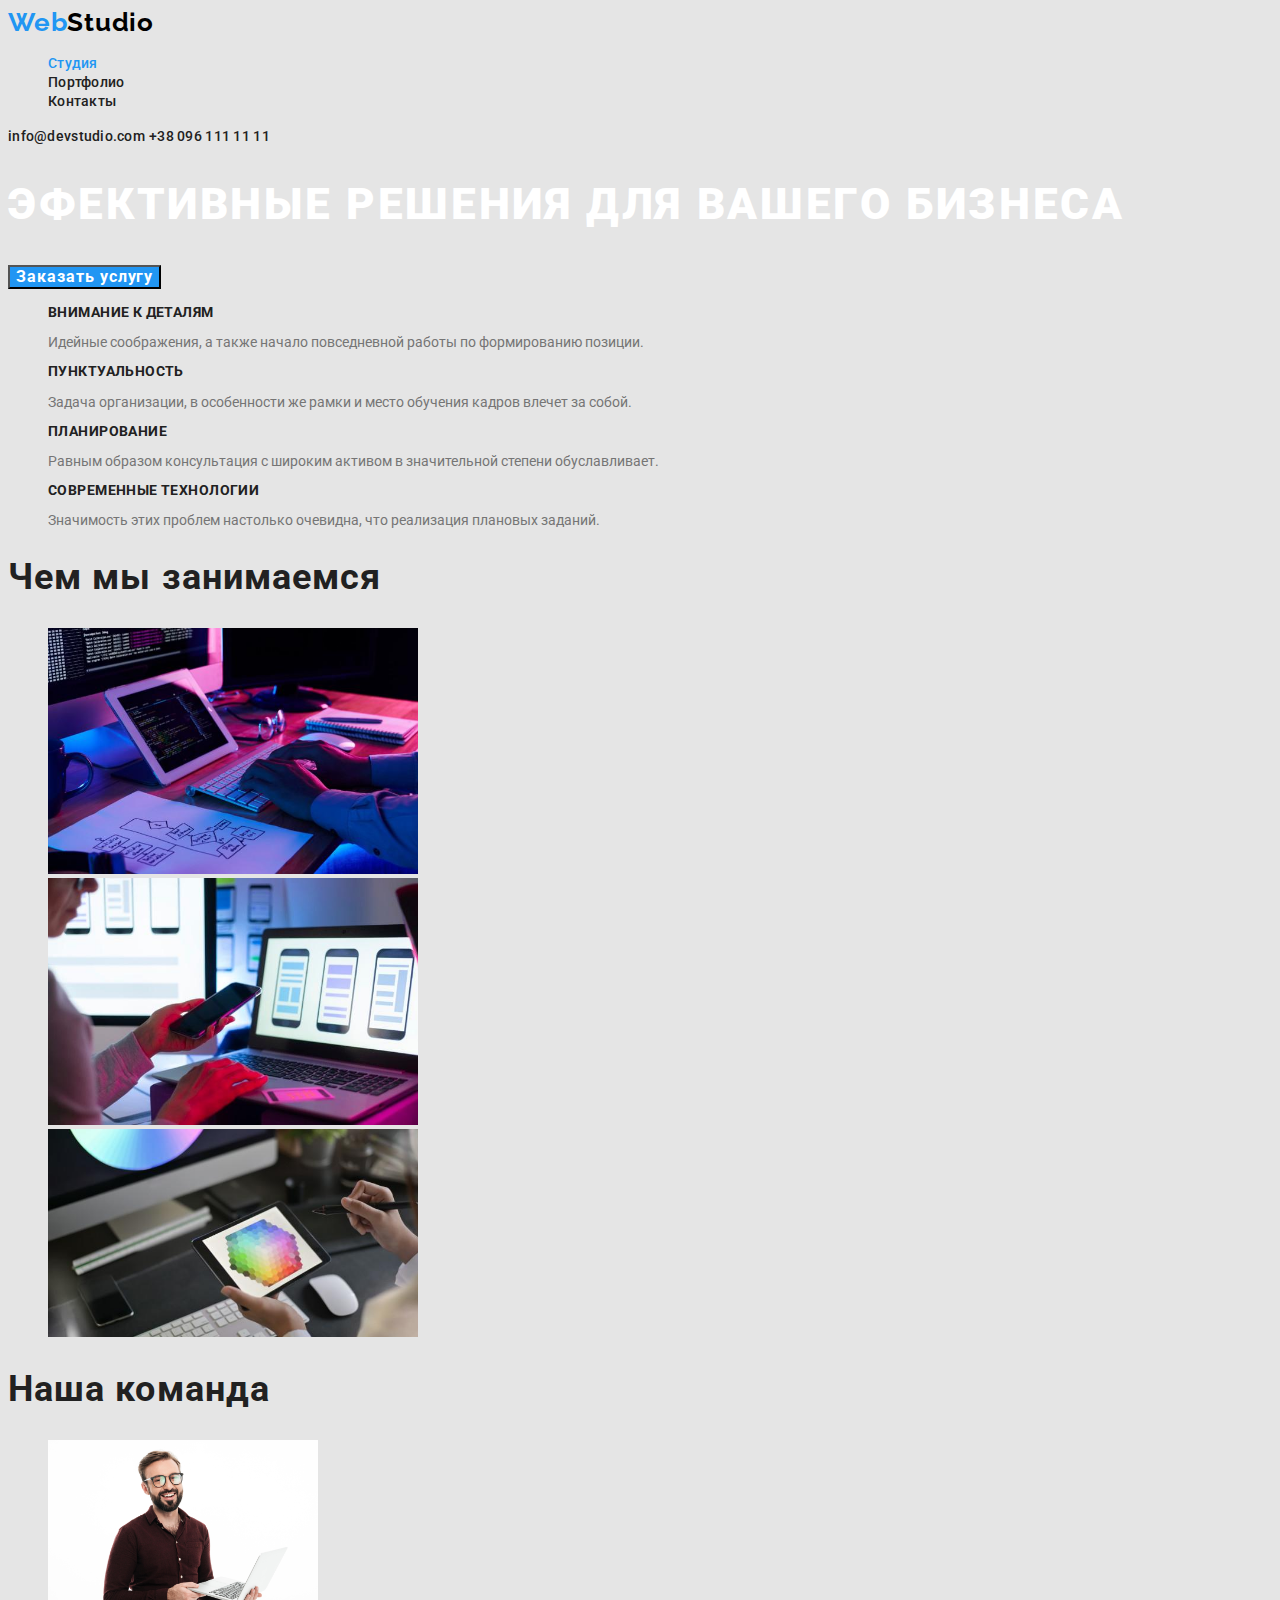
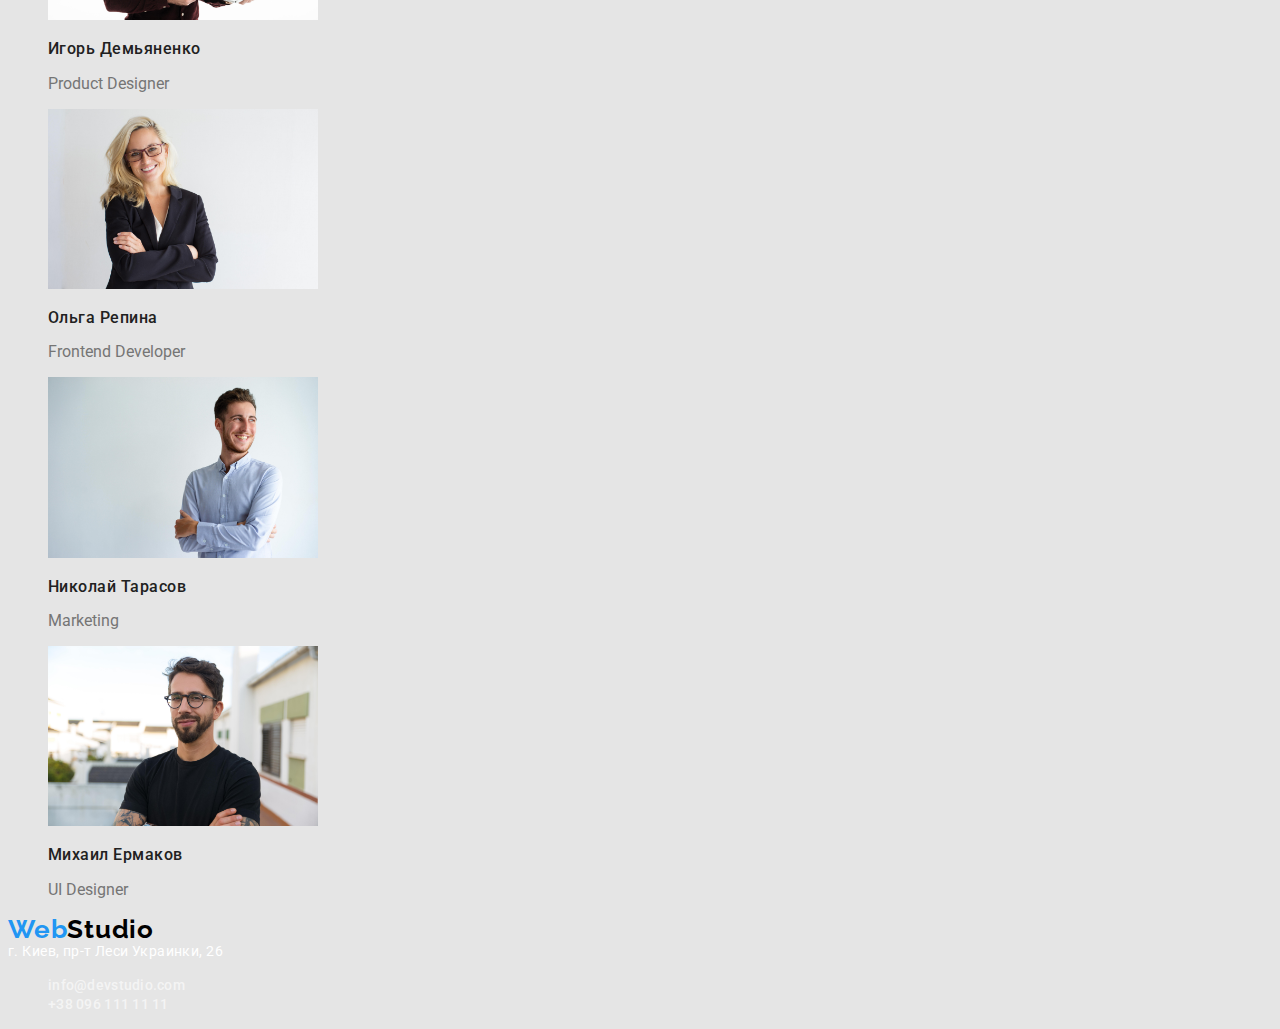
<file: index.html>
<!DOCTYPE html>
<html lang="ru">
<head>
    <meta charset="UTF-8">
    <meta http-equiv="X-UA-Compatible" content="IE=edge">
    <meta name="viewport" content="width=device-width, initial-scale=1.0">
    <title>Web Studio</title>
    <link rel="preconnect" href="https://fonts.googleapis.com">
    <link rel="preconnect" href="https://fonts.gstatic.com" crossorigin>
    <link href="https://fonts.googleapis.com/css2?family=Raleway:wght@700&family=Roboto:wght@400;500;700;900&display=swap"
        rel="stylesheet">
    <link rel="stylesheet" href="./css/style.css">
</head>

    <body class="page">
        <header>
            <nav>
                <a class= "logo-company" href="/"><span class="first-part-logo">Web</span>Studio</a>
                <ul class="site-nav">
                    <li><a href="/studio" class="link current">Студия</a></li>
                    <li><a href="./portfolio.html" class="link">Портфолио</a></li>
                    <li><a href="/Contacts" class="link">Контакты</a></li>
                </ul>
        
            </nav>
            <div class="contact-information"> 
                <a href="mailto:info@devstudio.com " class="link">info@devstudio.com</a>
                <a href="tel:+380961111111" class="link">+38 096 111 11 11</a>
           </div>
           
        </header>
      <main>
           <section class="hero">
                    <h1 class="hero-title">Эфективные решения для вашего бизнеса</h1>
                    <button class="button" type="button">Заказать услугу</button>
                </section>
          <section class="feature-list">
                <ul>
                    <li>
                        <h3 class="title">Внимание к деталям</h3>
                        <p class="description">Идейные соображения, а также начало повседневной работы по формированию позиции.</p>
                    </li>
                    <li>
                        <h3 class="title">Пунктуальность</h3>
                        <p class="description">Задача организации, в особенности же рамки и место обучения кадров влечет за собой.</p>
                    </li>
                    <li>
                        <h3 class="title">Планирование</h3>
                        <p class="description">Равным образом консультация с широким активом в значительной степени обуславливает.</p>
                    </li>
                    <li>
                        <h3 class="title">Современные технологии</h3>
                        <p class="description">Значимость этих проблем настолько очевидна, что реализация плановых заданий.</p>
                    </li>
               </ul>
         </section>
         <section class="section"> 
                <h2 class="section-title">Чем мы занимаемся</h2>
                <ul>
                    <li>
                        <img src="./images/photolaptop.jpg" alt="печатает на компьютере"
                            width='370'>
                    </li>
                    <li>
                        <img src="./images/photophone.jpg" alt="телефон в руках" width="370">
                    </li>
                    <li>
                        <img src="./images/phototablet.jpg" alt="планшет в руках" width="370">
                    </li>
                </ul>
            </section>
            <section class="section">
                <h2 class="section-title">Наша команда</h2>
                <ul class="team">
                    <li>
                        <img src="./images/Photoguywithcomputer.jpg " alt="парень с компьютером" width='270'>
                        <h3 class="team-title">Игорь Демьяненко </h3>
                        <p  class= "work" lang="en">Product Designer</p>
                    </li> 
                    <li>
                        <img src="./images/photogirl.jpg" alt="Девушка в очках" width="270">
                        <h3 class="team-title">Ольга Репина</h3>
                        <p  class= "work" lang="en">Frontend Developer</p>
            
                    </li>
                    <li>
                        <img src="./images/photoguywithsmile.jpg" alt="парень с улыбкой " width='270'>
                        <h3 class="team-title">Николай Тарасов</h3>
                        <p  class= "work" lang="en">Marketing</p>
            
                    </li>
                    <li>
                        <img src="images/photoguyintshirt.jpg" alt="парень в черной футболке" width="270">
                        <h3 class="team-title">Михаил Ермаков</h3>
                        <p class= "work" lang="en">UI Designer</p>
            
                    </li>
                </ul>
            
            </section>
     </main>
       <footer>
            <a class= "logo-company" href="/"><span class="first-part-logo">Web</span>Studio</a>
            <address class = "adreess-street">г. Киев, пр-т Леси Украинки, 26</address>
            <ul class="contact-footer">
                <li> 
                    <a href="mailto:info@devstudio.com "class="link">info@devstudio.com</a>
                </li>
                <li>
                    <a href="tel:+380961111111"class="link">+38 096 111 11 11</a>
                </li>

            </ul>

     </footer>
        
    </body>
</html>
</file>
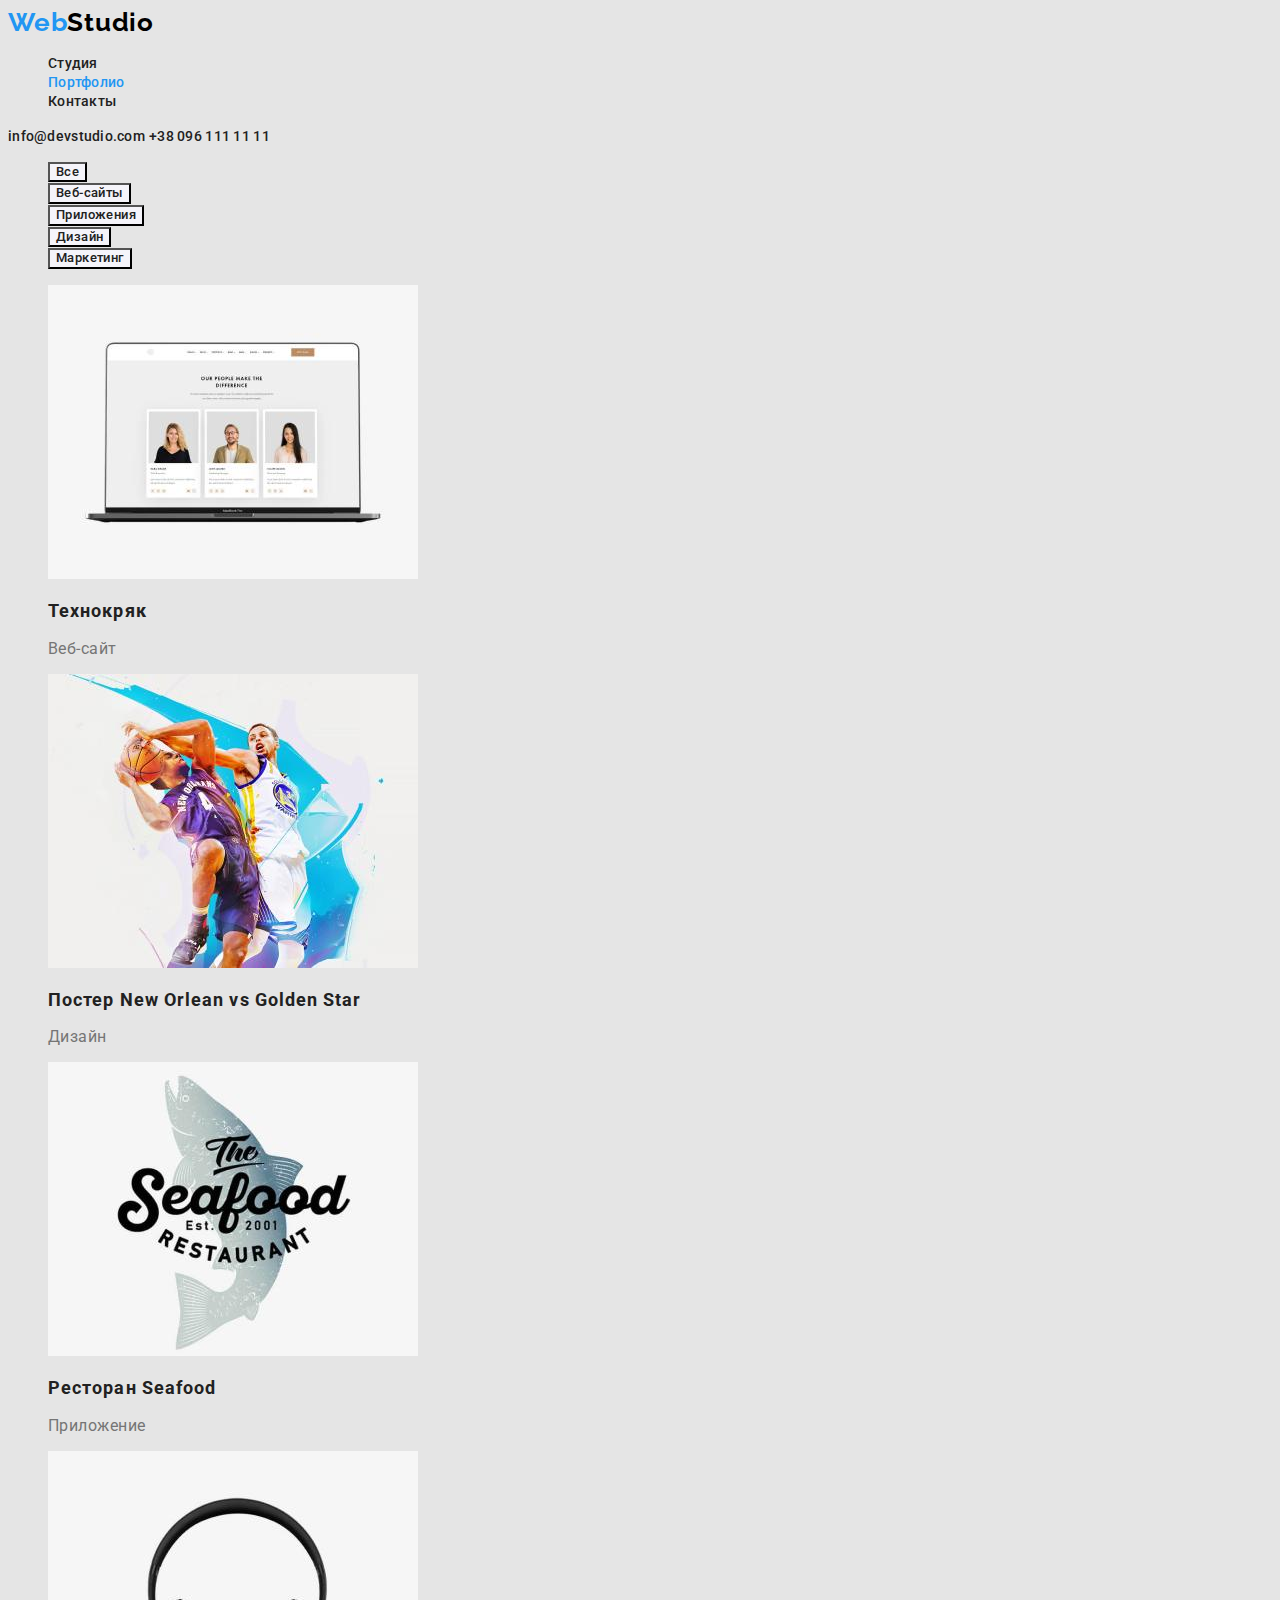
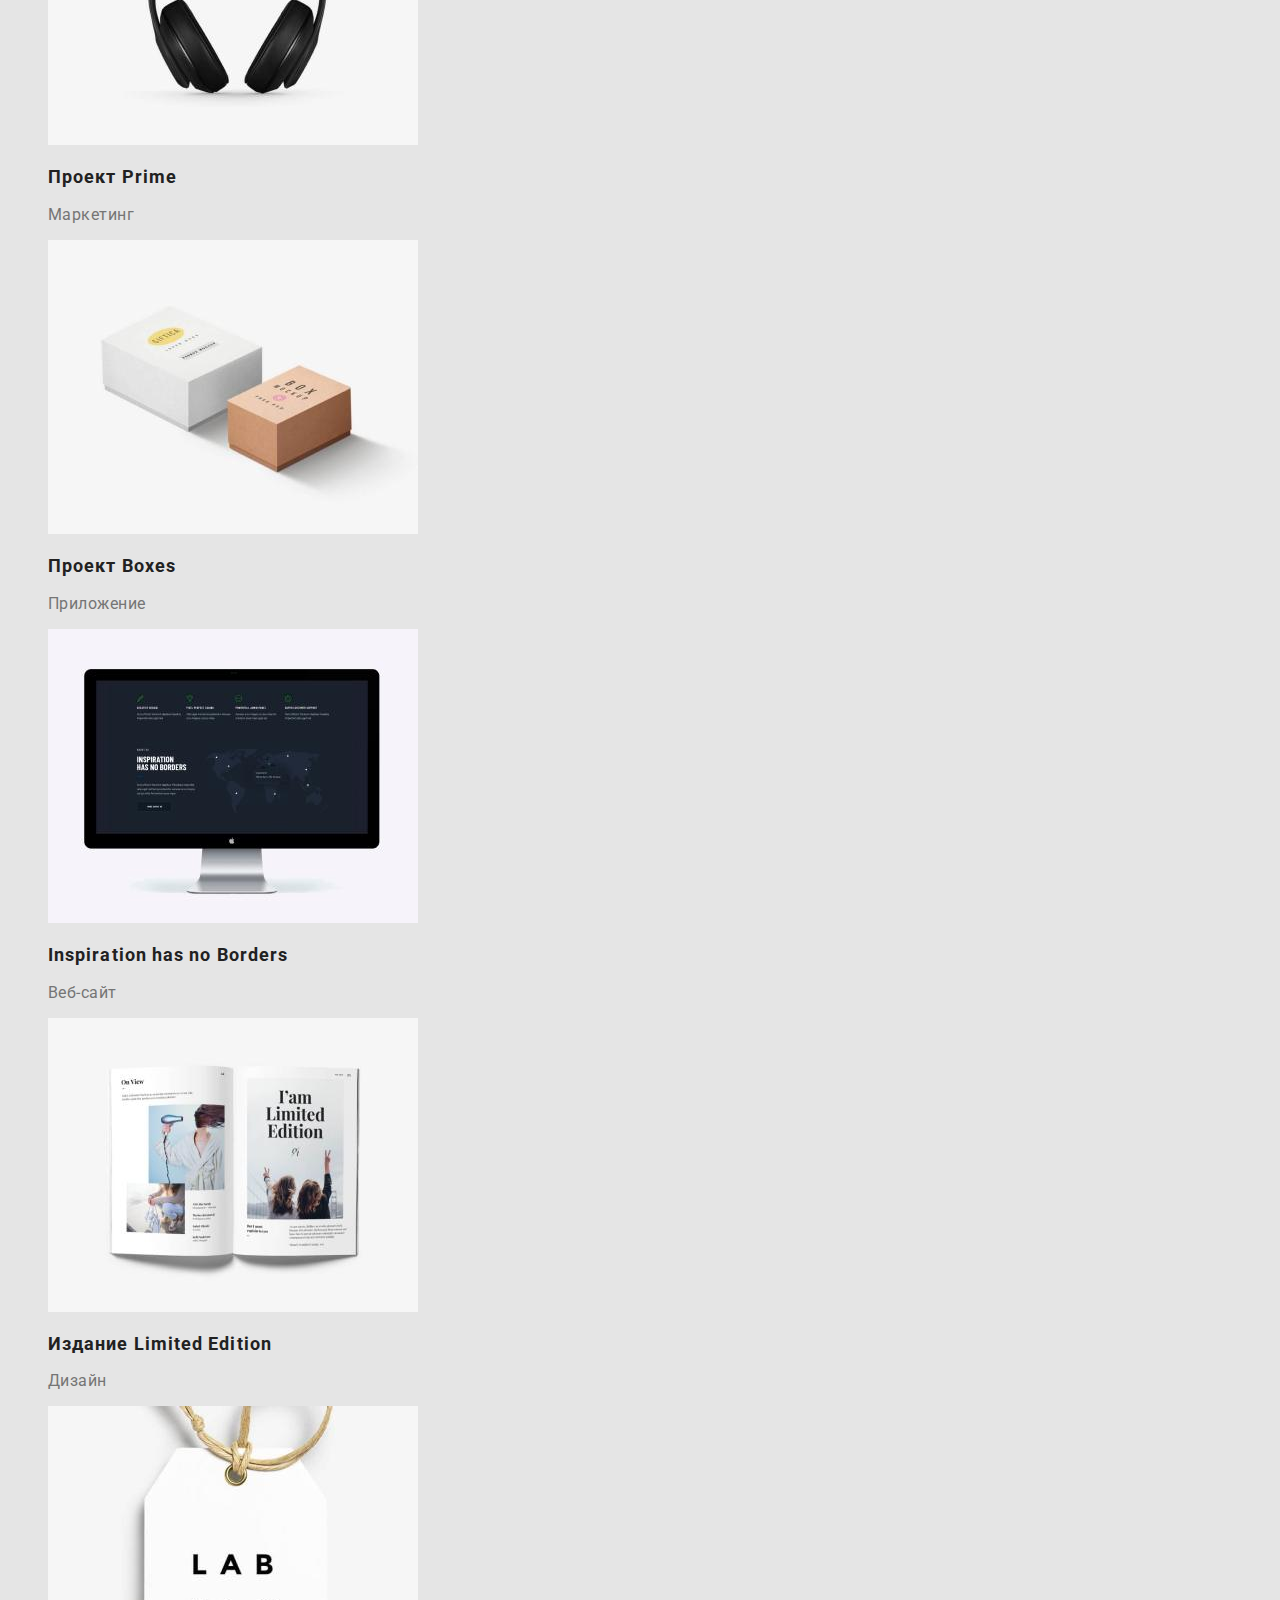
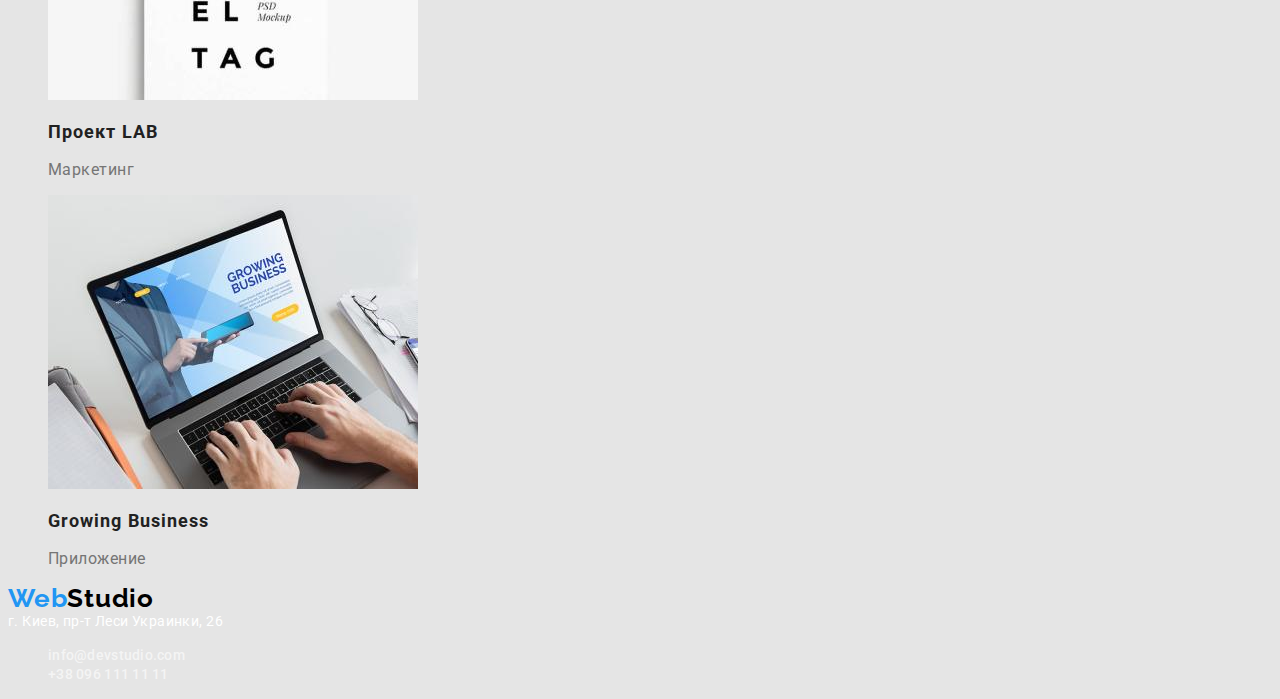
<file: portfolio.html>
<!DOCTYPE html>
<html lang="en">
    <head>
        <meta charset="UTF-8">
        <meta http-equiv="X-UA-Compatible" content="IE=edge">
        <meta name="viewport" content="width=device-width, initial-scale=1.0">
        <title>Портфолио</title>
        <link rel="preconnect" href="https://fonts.googleapis.com">
        <link rel="preconnect" href="https://fonts.gstatic.com" crossorigin>
        <link href="https://fonts.googleapis.com/css2?family=Raleway:wght@700&family=Roboto:wght@400;500;700;900&display=swap"
            rel="stylesheet">
       <link rel="stylesheet" href="./css/style.css">
    </head>
    <body>
        <body class="page">
            <header>
                <nav>
                    <a class="logo-company" href="/"><span class="first-part-logo">Web</span>Studio</a>
                    <ul class="site-nav">
                        <li><a href="./index.html" class="link">Студия</a></li>
                        <li><a href="/portfolio" class="link current">Портфолио</a></li>
                        <li><a href="/Contacts" class="link">Контакты</a></li>
                    </ul>
        
                </nav>
                <div class="contact-information">
                    <a href="mailto:info@devstudio.com " class="link">info@devstudio.com</a>
                    <a href="tel:+380961111111" class="link">+38 096 111 11 11</a>
                </div>
        
            </header>
        <main>
            <section class= "type">
                <ul class="button-type">
                    <li> <button class="link" type="button">Все</button></li>
                    <li><button class="link" type="button">Веб-сайты</button></li>
                    <li><button class="link" type="button">Приложения</button></li>
                    <li><button class="link" type="button">Дизайн</button></li>
                    <li><button class="link" type="button">Маркетинг</button></li>
                </ul>
          </section>
            <section class= "main">
                <ul class= "main-title"> 
                    <li> <img src="./images/img.jpg" alt="открытый компьютер" width="370px">
                        <h3 class="link">Технокряк</h3>
                        <p class="project">Веб-сайт</p>
                    </li>
                    <li><img src="./images/img (1).jpg" alt="два парня играют в баскетбол" width="370px">
                        <h3 class="link">Постер New Orlean vs Golden Star</h3>
                        <p class="project">Дизайн</p>
                    </li>
                    <li><img src="./images/img (2).jpg" alt="лого ресторана" width="370px">
                        <h3 class="link">Ресторан Seafood</h3> 
                        <p class="project">Приложение</p>
                    </li>
                    <li><img src="./images/img (3).jpg" alt="наушники" width="370px">
                        <h3  class="link">Проект Prime</h3> 
                        <p class="project">Маркетинг</p>
                    </li>
                    <li><img src="./images/img (4).jpg" alt="коробки" width="370px">
                        <h3 class="link">Проект Boxes</h3> 
                        <p class="project">Приложение</p>
                    </li>
                    <li><img src="./images/img (5).jpg" alt="экран" width="370px">
                        <h3 class="link">Inspiration has no Borders</h3>
                        <p class="project">Веб-сайт</p>
                    </li>
                    <li><img src="./images/img (7).jpg" alt="открытая книга" width="370px">
                        <h3 class="link">Издание Limited Edition</h3>
                        <p class="project">Дизайн</p>
                    </li>
                    <li><img src="./images/img (8).jpg" alt="бирка" width="370px">
                        <h3 class="link">Проект LAB</h3> 
                        <p class="project">Маркетинг</p>
                    </li>
                    <li><img src="./images/img (9).jpg" alt="компьютер на котором печатают" width="370px">
                        <h3 class="link">Growing Business</h3> 
                        <p class="project">Приложение</p>
                    </li>

                </ul>       
        </section>
        </main>
            <footer>
                <a class="logo-company" href="/"><span class="first-part-logo">Web</span>Studio</a>
                <address class = "adreess-street">г. Киев, пр-т Леси Украинки, 26</address>
                <ul class="contact-footer">
                    <li>
                        <a href="mailto:info@devstudio.com " class="link">info@devstudio.com</a>
                    </li>
                    <li>
                        <a href="tel:+380961111111" class="link">+38 096 111 11 11</a>
                    </li>
            
                </ul>
            
            </footer>
    
  </body>
</html>
</file>
<file: css/style.css>
/*цвет основного текста #212121*/
/* цвет вторичного текста #757575*/
/*белый цвет #FFFFFF*/
/* акцент #2196F3*/
/* цвет фона #e5e5e5 */
/* вторичный цвет фона #F5F4FA */
:root {
  --primary-text-color: #e5e5e5;
  --secondary-primary-color: #f5f4fa;
  --title-text-color: #212121;
  --accent-color: #2196f3;
  --second-text-color: #757575;
  --white-color: #ffffff;
  --logo-color: #000000;
  --box-button: #f5f4fa;
  --footer-color: rgba(255, 255, 255, 0.6);
}
ul {
  list-style: none;
}

.page {
  background-color: var(--primary-text-color);
  color: var(--title-text-color);
  font-family: "roboto", sans-serif;
}

.logo-company {
  color: var(--logo-color);
  font-family: "raleway", sans-serif;
  font-weight: 700;
  font-size: 26px;
  line-height: 1.1;
  letter-spacing: 0.03em;
  text-decoration: none;
}

.first-part-logo {
  color: var(--accent-color);
}

/* Site nav */
.site-nav .link {
  color: var(--title-text-color);
  font-weight: 500;
  font-size: 14px;
  line-height: 1.1;
  letter-spacing: 0.02em;
  text-decoration: none;
}
.site-nav .link:hover,
.site-nav .link:focus {
  color: var(--accent-color);
}
.site-nav .link.current {
  color: var(--accent-color);
}
.contact-information .link {
  color: var(--title-text-color);
  font-weight: 500;
  font-size: 14px;
  line-height: 1.1;
  letter-spacing: 0.02em;
  text-decoration: none;
}
.contact-information .link:hover,
.contact-information.link:focus {
  color: var(--accent-color);
}
/* Hero */
.hero-title {
  color: var(--white-color);
  text-transform: uppercase;
  font-weight: 900;
  font-size: 44px;
  line-height: 1.4;
  letter-spacing: 0.06em;
}
.button {
  background-color: var(--accent-color);
  color: var(--white-color);
  font-family: "roboto", sans-serif;
  font-weight: 700;
  font-size: 16px;
  line-height: 1.1;
  letter-spacing: 0.06em;
}
/* section */
.feature-list .title {
  color: var(--title-text-color);
  text-transform: uppercase;
  font-weight: 700;
  font-size: 14px;
  line-height: 1.1;
  letter-spacing: 0.03em;
}

.description {
  color: var(--second-text-color);
  font-size: 14px;
}

.section-title {
  color: var(--title-text-color);
  font-weight: 700;
  font-size: 36px;
  line-height: 1.1;
  letter-spacing: 0.03em;
}
/*Section team */
.team-title {
  color: var(--title-text-color);
  font-weight: 500;
  font-size: 16px;
  line-height: 1.1;
  letter-spacing: 0.03em;
}
.work {
  color: var(--second-text-color);
  font-size: 16px;
}
.adreess-street {
  color: var(--white-color);
  font-size: 14px;
  font-style: normal;
  letter-spacing: 0.03em;
}
/* potfolio */
.button-type .link {
  background-color: var(--box-button);
  color: var(--title-text-color);
  font-family: "roboto", sans-serif;
  line-height: 1.1;
  font-weight: 500;
  letter-spacing: 0.03em;
  text-align: center;
  cursor: pointer;
}
.button-type .link:hover,
.button-type .link:focus {
  background-color: var(--accent-color);
  color: var(--white-color);
}
.main-title .link {
  color: var(--title-text-color);
  font-weight: 700;
  font-size: 18px;
  line-height: 1.1;
  letter-spacing: 0.06em;
}
.project {
  color: var(--second-text-color);
  font-size: 16px;
  letter-spacing: 0.03em;
}
.contact-footer .link {
  color: var(--footer-color);
  font-weight: 500;
  font-size: 14px;
  line-height: 1.1;
  letter-spacing: 0.02em;
  text-decoration: none;
}
.contact-footer .link:hover,
.contact-footer.link:focus {
  color: var(--accent-color);
}
</file>
